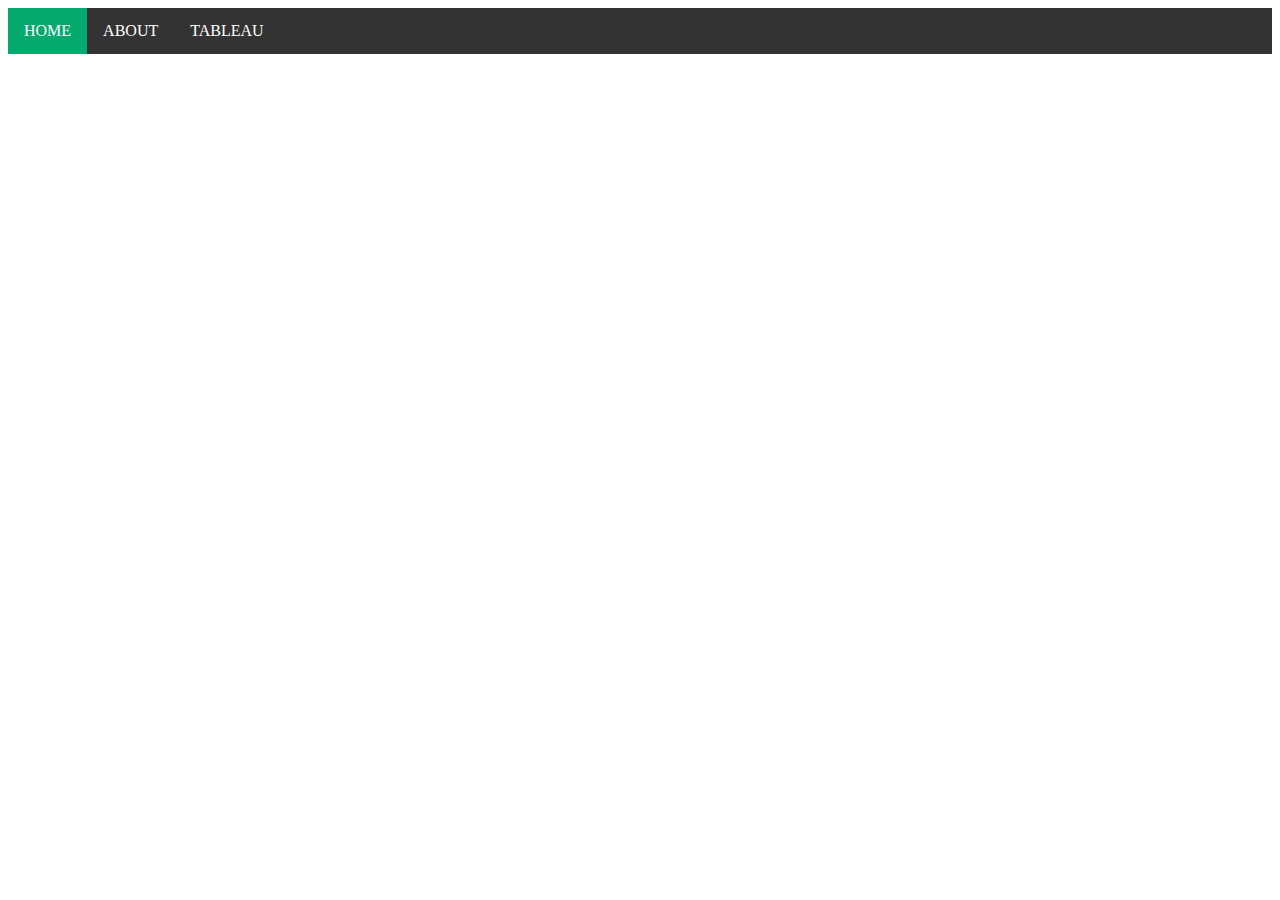
<file: html/tableau.html>
<!DOCTYPE html>
<html lang="en">
<head>
    <meta charset="UTF-8">
    <meta http-equiv="X-UA-Compatible" content="IE=edge">
    <meta name="viewport" content="width=device-width, initial-scale=1.0">
    <title>Tableau</title>
    <link href="../styles/bootstyles.css" rel="stylesheet">
</head>
<body>
    <ul class="unorderedlist">
        <li><a class="active" href="../index.html">HOME</a></li>
        <li><a href="about.html">ABOUT</a></li>
        <li><a href="#">TABLEAU</a></li>
      </ul>
    
</body>
</html>
</file>
<file: styles/bootstyles.css>
.unorderedlist {
    list-style-type: none;
    margin: 0;
    padding: 0;
    overflow: hidden;
    background-color: #333;
  }
  
  li {
    float: left;
  }
  
  li a {
    display: block;
    color: white;
    text-align: center;
    padding: 14px 16px;
    text-decoration: none;
  }
  
  li a:hover:not(.active) {
    background-color: #111;
  }
  
  .active {
    background-color: #04AA6D;
  }
</file>
